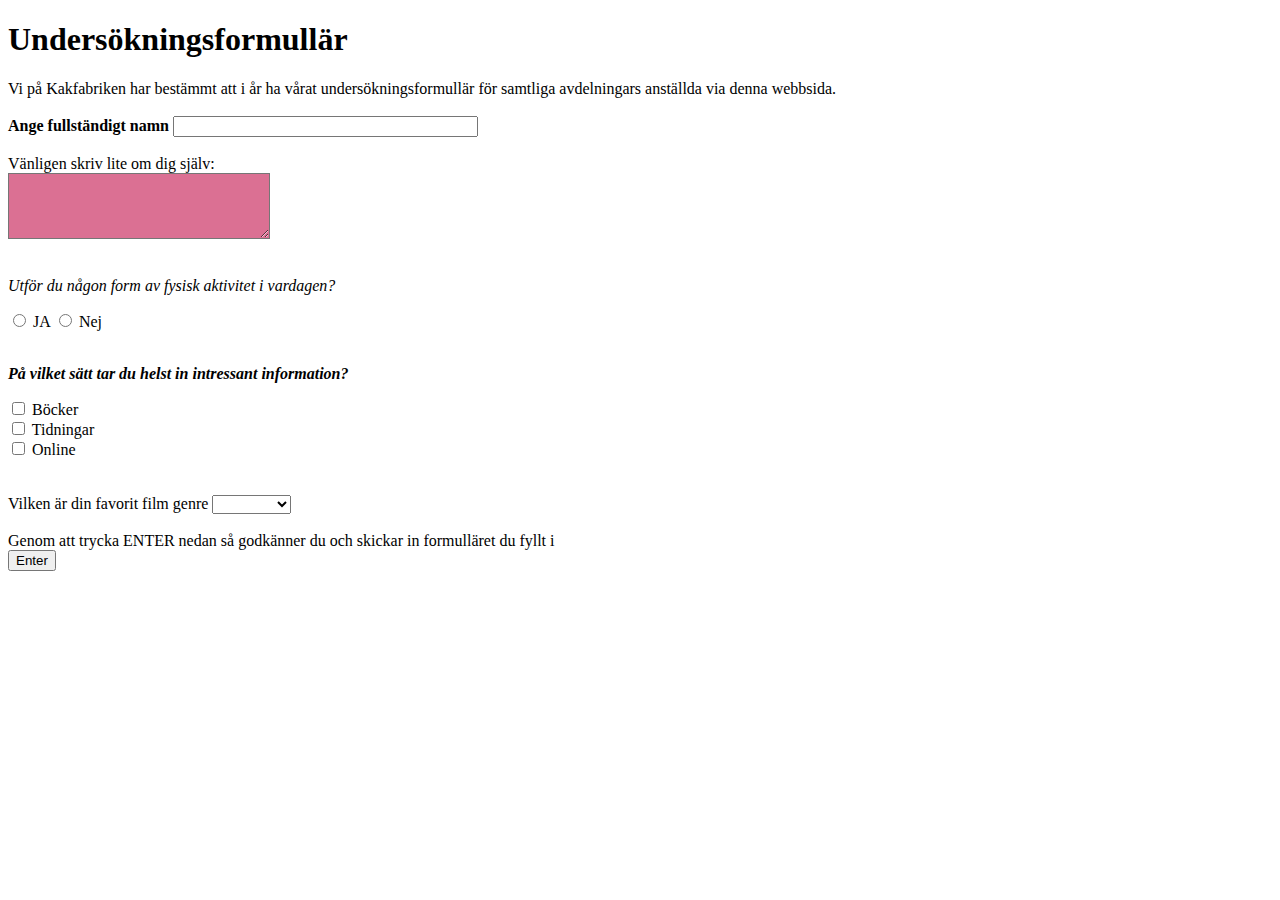
<file: upg1/index.html>
<!DOCTYPE html>
<html lang="sv">

<head>
    <meta charset="UTF-8" />
    <meta name="viewport" content="width=device-width, initial-scale=1.0" />
    <meta name="description" content="Företagsundersökning">
    <title>Undersökningsformullär</title>
</head>

<body>
    <h1>Undersökningsformullär</h1>
    <section>Vi på Kakfabriken har bestämmt att i år ha vårat undersökningsformullär för samtliga avdelningars anställda
        via denna webbsida. </section>
    <br>
    <!-- lable och id har samma namn och är det som hjälper backend att lagra infon -->
    <form>
        <label for="namn"><strong>Ange fullständigt namn</strong></label>
        <input type="text" name="namn" id="namn" size="35" maxlength="20">

        <br><br>

        <label for="om">Vänligen skriv lite om dig själv:</label><br>
        <textarea id="om" style=" background-color: palevioletred;" rows="4" cols="30">
       </textarea>

        <br><br>
        <!-- glöm inte value annars lagrars inte de svaret användaren anget -->
        <p><em>Utför du någon form av fysisk aktivitet i vardagen? </em></p>
        <input type="radio" name="sport" id="sportja" value="ja">
        <label for="sportja">JA</label>
        <input type="radio" name="sport" id="sortnej" value="nej">
        <label>Nej</label>
        <br> <br>


        <p><strong><em>På vilket sätt tar du helst in intressant information?</em></strong></p>

        <input type="checkbox" namn="read" value="books" id="read-books">
        <label for="read-books"> Böcker</label><br>

        <input type="checkbox" namn="read" value="papper" id="read-newspapper">
        <label for="read-newspapper"> Tidningar</label><br>

        <input type="checkbox" namn="read" value="online" id="read-online">
        <label for="read-online"> Online</label><br>
        <br><br>

        <label for="movie-genre">Vilken är din favorit film genre</label>
        <select name="movie" id="movie-genre">
            <option selected disabled hidden style="display: none" value="empty"></option>
            <option value="Action">Action</option>
            <option value="Romantik">Romantik</option>
            <option value="Komedi">Komedi</option>
            <option value="Drama">Drama</option>
            <option value="Skräck">Skräck</option>
        </select><br><br>

        <lable for="resultat"> Genom att trycka ENTER nedan så godkänner du och skickar in formulläret du fyllt i
        </lable><br>
        <input type="submit" value="Enter" id="reslutat" name="enter">
    </form>

</body>

</html>
</file>
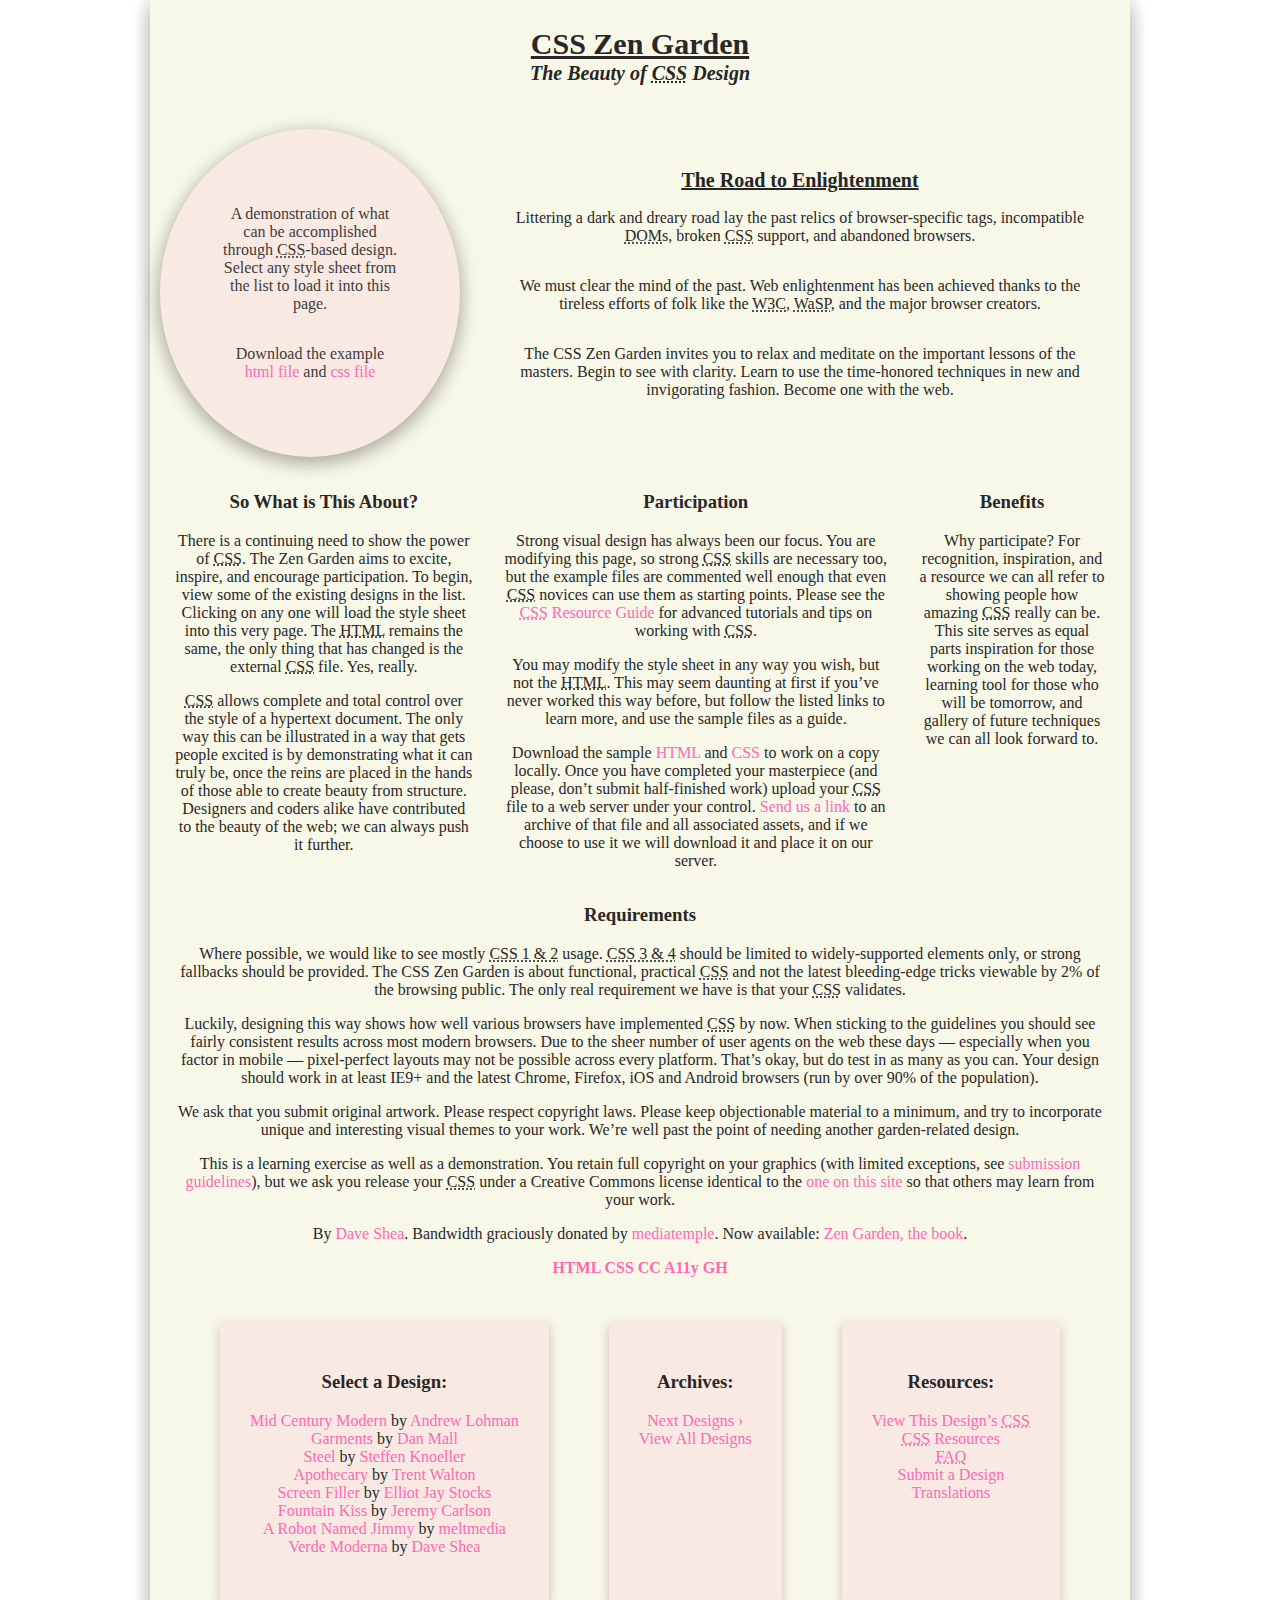
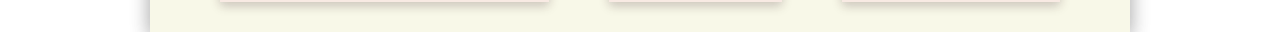
<file: upg2/index.html>
<!DOCTYPE html>
<html lang="en">

<head>
	<meta charset="utf-8">
	<title>CSS Zen Garden: The Beauty of CSS Design</title>

	<link rel="stylesheet" media="screen" href="main.css">
	<link rel="alternate" type="application/rss+xml" title="RSS" href="http://www.csszengarden.com/zengarden.xml">

	<meta name="viewport" content="width=device-width, initial-scale=1.0">
	<meta name="author" content="Dave Shea">
	<meta name="description" content="A demonstration of what can be accomplished visually through CSS-based design.">
	<meta name="robots" content="all">


	<!--[if lt IE 9]>
	<script src="script/html5shiv.js"></script>
	<![endif]-->
</head>

<!--



	View source is a feature, not a bug. Thanks for your curiosity and
	interest in participating!

	Here are the submission guidelines for the new and improved csszengarden.com:

	- CSS3? Of course! Prefix for ALL browsers where necessary.
	- go responsive; test your layout at multiple screen sizes.
	- your browser testing baseline: IE9+, recent Chrome/Firefox/Safari, and iOS/Android
	- Graceful degradation is acceptable, and in fact highly encouraged.
	- use classes for styling. Don't use ids.
	- web fonts are cool, just make sure you have a license to share the files. Hosted 
	  services that are applied via the CSS file (ie. Google Fonts) will work fine, but
	  most that require custom HTML won't. TypeKit is supported, see the readme on this
	  page for usage instructions: https://github.com/mezzoblue/csszengarden.com/

	And a few tips on building your CSS file:

	- use :first-child, :last-child and :nth-child to get at non-classed elements
	- use ::before and ::after to create pseudo-elements for extra styling
	- use multiple background images to apply as many as you need to any element
	- use the Kellum Method for image replacement, if still needed. http://goo.gl/GXxdI
	- don't rely on the extra divs at the bottom. Use ::before and ::after instead.

		
-->

<body id="css-zen-garden">
	<div class="page-wrapper">

		<section class="intro" id="zen-intro">
			<header role="banner">
				<h1>CSS Zen Garden</h1>
				<h2>The Beauty of <abbr title="Cascading Style Sheets">CSS</abbr> Design</h2>
			</header>

			<div class="summary" id="zen-summary" role="article">
				<p>A demonstration of what can be accomplished through <abbr
						title="Cascading Style Sheets">CSS</abbr>-based design. Select any style sheet from the list to
					load it into this page.</p>
				<p>Download the example <a href="/examples/index"
						title="This page's source HTML code, not to be modified.">html file</a> and <a
						href="/examples/style.css" title="This page's sample CSS, the file you may modify.">css file</a>
				</p>
			</div>

			<div class="preamble" id="zen-preamble" role="article">
				<h3>The Road to Enlightenment</h3>
				<p>Littering a dark and dreary road lay the past relics of browser-specific tags, incompatible <abbr
						title="Document Object Model">DOM</abbr>s, broken <abbr
						title="Cascading Style Sheets">CSS</abbr> support, and abandoned browsers.</p>
				<p>We must clear the mind of the past. Web enlightenment has been achieved thanks to the tireless
					efforts of folk like the <abbr title="World Wide Web Consortium">W3C</abbr>, <abbr
						title="Web Standards Project">WaSP</abbr>, and the major browser creators.</p>
				<p>The CSS Zen Garden invites you to relax and meditate on the important lessons of the masters. Begin
					to see with clarity. Learn to use the time-honored techniques in new and invigorating fashion.
					Become one with the web.</p>
			</div>
		</section>

		<div class="main supporting" id="zen-supporting" role="main">
			<div class="explanation" id="zen-explanation" role="article">
				<h3>So What is This About?</h3>
				<p>There is a continuing need to show the power of <abbr title="Cascading Style Sheets">CSS</abbr>. The
					Zen Garden aims to excite, inspire, and encourage participation. To begin, view some of the existing
					designs in the list. Clicking on any one will load the style sheet into this very page. The <abbr
						title="HyperText Markup Language">HTML</abbr> remains the same, the only thing that has changed
					is the external <abbr title="Cascading Style Sheets">CSS</abbr> file. Yes, really.</p>
				<p><abbr title="Cascading Style Sheets">CSS</abbr> allows complete and total control over the style of a
					hypertext document. The only way this can be illustrated in a way that gets people excited is by
					demonstrating what it can truly be, once the reins are placed in the hands of those able to create
					beauty from structure. Designers and coders alike have contributed to the beauty of the web; we can
					always push it further.</p>
			</div>

			<div class="participation" id="zen-participation" role="article">
				<h3>Participation</h3>
				<p>Strong visual design has always been our focus. You are modifying this page, so strong <abbr
						title="Cascading Style Sheets">CSS</abbr> skills are necessary too, but the example files are
					commented well enough that even <abbr title="Cascading Style Sheets">CSS</abbr> novices can use them
					as starting points. Please see the <a href="http://www.mezzoblue.com/zengarden/resources/"
						title="A listing of CSS-related resources"><abbr title="Cascading Style Sheets">CSS</abbr>
						Resource Guide</a> for advanced tutorials and tips on working with <abbr
						title="Cascading Style Sheets">CSS</abbr>.</p>
				<p>You may modify the style sheet in any way you wish, but not the <abbr
						title="HyperText Markup Language">HTML</abbr>. This may seem daunting at first if you&#8217;ve
					never worked this way before, but follow the listed links to learn more, and use the sample files as
					a guide.</p>
				<p>Download the sample <a href="/examples/index"
						title="This page's source HTML code, not to be modified.">HTML</a> and <a
						href="/examples/style.css" title="This page's sample CSS, the file you may modify.">CSS</a> to
					work on a copy locally. Once you have completed your masterpiece (and please, don&#8217;t submit
					half-finished work) upload your <abbr title="Cascading Style Sheets">CSS</abbr> file to a web server
					under your control. <a href="http://www.mezzoblue.com/zengarden/submit/"
						title="Use the contact form to send us your CSS file">Send us a link</a> to an archive of that
					file and all associated assets, and if we choose to use it we will download it and place it on our
					server.</p>
			</div>

			<div class="benefits" id="zen-benefits" role="article">
				<h3>Benefits</h3>
				<p>Why participate? For recognition, inspiration, and a resource we can all refer to showing people how
					amazing <abbr title="Cascading Style Sheets">CSS</abbr> really can be. This site serves as equal
					parts inspiration for those working on the web today, learning tool for those who will be tomorrow,
					and gallery of future techniques we can all look forward to.</p>
			</div>

			<div class="requirements" id="zen-requirements" role="article">
				<h3>Requirements</h3>
				<p>Where possible, we would like to see mostly <abbr title="Cascading Style Sheets, levels 1 and 2">CSS
						1 &amp; 2</abbr> usage. <abbr title="Cascading Style Sheets, levels 3 and 4">CSS 3 &amp;
						4</abbr> should be limited to widely-supported elements only, or strong fallbacks should be
					provided. The CSS Zen Garden is about functional, practical <abbr
						title="Cascading Style Sheets">CSS</abbr> and not the latest bleeding-edge tricks viewable by 2%
					of the browsing public. The only real requirement we have is that your <abbr
						title="Cascading Style Sheets">CSS</abbr> validates.</p>
				<p>Luckily, designing this way shows how well various browsers have implemented <abbr
						title="Cascading Style Sheets">CSS</abbr> by now. When sticking to the guidelines you should see
					fairly consistent results across most modern browsers. Due to the sheer number of user agents on the
					web these days &#8212; especially when you factor in mobile &#8212; pixel-perfect layouts may not be
					possible across every platform. That&#8217;s okay, but do test in as many as you can. Your design
					should work in at least IE9+ and the latest Chrome, Firefox, iOS and Android browsers (run by over
					90% of the population).</p>
				<p>We ask that you submit original artwork. Please respect copyright laws. Please keep objectionable
					material to a minimum, and try to incorporate unique and interesting visual themes to your work.
					We&#8217;re well past the point of needing another garden-related design.</p>
				<p>This is a learning exercise as well as a demonstration. You retain full copyright on your graphics
					(with limited exceptions, see <a
						href="http://www.mezzoblue.com/zengarden/submit/guidelines/">submission guidelines</a>), but we
					ask you release your <abbr title="Cascading Style Sheets">CSS</abbr> under a Creative Commons
					license identical to the <a href="http://creativecommons.org/licenses/by-nc-sa/3.0/"
						title="View the Zen Garden's license information.">one on this site</a> so that others may learn
					from your work.</p>
				<p role="contentinfo">By <a href="http://www.mezzoblue.com/">Dave Shea</a>. Bandwidth graciously donated
					by <a href="http://www.mediatemple.net/">mediatemple</a>. Now available: <a
						href="http://www.amazon.com/exec/obidos/ASIN/0321303474/mezzoblue-20/">Zen Garden, the book</a>.
				</p>
			</div>

			<footer>
				<a href="http://validator.w3.org/check/referer" title="Check the validity of this site&#8217;s HTML"
					class="zen-validate-html">HTML</a>
				<a href="http://jigsaw.w3.org/css-validator/check/referer"
					title="Check the validity of this site&#8217;s CSS" class="zen-validate-css">CSS</a>
				<a href="http://creativecommons.org/licenses/by-nc-sa/3.0/"
					title="View the Creative Commons license of this site: Attribution-NonCommercial-ShareAlike."
					class="zen-license">CC</a>
				<a href="http://mezzoblue.com/zengarden/faq/#aaa" title="Read about the accessibility of this site"
					class="zen-accessibility">A11y</a>
				<a href="https://github.com/mezzoblue/csszengarden.com" title="Fork this site on Github"
					class="zen-github">GH</a>
			</footer>

		</div>


		<aside class="sidebar" role="complementary">
			<div class="wrapper">

				<div class="design-selection" id="design-selection">
					<h3 class="select">Select a Design:</h3>
					<nav role="navigation">
						<ul>
							<li>
								<a href="/221/" class="design-name">Mid Century Modern</a> by <a
									href="http://andrewlohman.com/" class="designer-name">Andrew Lohman</a>
							</li>
							<li>
								<a href="/220/" class="design-name">Garments</a> by <a href="http://danielmall.com/"
									class="designer-name">Dan Mall</a>
							</li>
							<li>
								<a href="/219/" class="design-name">Steel</a> by <a href="http://steffen-knoeller.de"
									class="designer-name">Steffen Knoeller</a>
							</li>
							<li>
								<a href="/218/" class="design-name">Apothecary</a> by <a href="http://trentwalton.com"
									class="designer-name">Trent Walton</a>
							</li>
							<li>
								<a href="/217/" class="design-name">Screen Filler</a> by <a
									href="http://elliotjaystocks.com/" class="designer-name">Elliot Jay Stocks</a>
							</li>
							<li>
								<a href="/216/" class="design-name">Fountain Kiss</a> by <a
									href="http://jeremycarlson.com" class="designer-name">Jeremy Carlson</a>
							</li>
							<li>
								<a href="/215/" class="design-name">A Robot Named Jimmy</a> by <a
									href="http://meltmedia.com/" class="designer-name">meltmedia</a>
							</li>
							<li>
								<a href="/214/" class="design-name">Verde Moderna</a> by <a
									href="http://www.mezzoblue.com/" class="designer-name">Dave Shea</a>
							</li>
						</ul>
					</nav>
				</div>

				<div class="design-archives" id="design-archives">
					<h3 class="archives">Archives:</h3>
					<nav role="navigation">
						<ul>
							<li class="next">
								<a href="/214/page1">
									Next Designs <span class="indicator">&rsaquo;</span>
								</a>
							</li>
							<li class="viewall">
								<a href="http://www.mezzoblue.com/zengarden/alldesigns/"
									title="View every submission to the Zen Garden.">
									View All Designs </a>
							</li>
						</ul>
					</nav>
				</div>

				<div class="zen-resources" id="zen-resources">
					<h3 class="resources">Resources:</h3>
					<ul>
						<li class="view-css">
							<a href="style.css" title="View the source CSS file of the currently-viewed design.">
								View This Design&#8217;s <abbr title="Cascading Style Sheets">CSS</abbr> </a>
						</li>
						<li class="css-resources">
							<a href="http://www.mezzoblue.com/zengarden/resources/"
								title="Links to great sites with information on using CSS.">
								<abbr title="Cascading Style Sheets">CSS</abbr> Resources </a>
						</li>
						<li class="zen-faq">
							<a href="http://www.mezzoblue.com/zengarden/faq/"
								title="A list of Frequently Asked Questions about the Zen Garden.">
								<abbr title="Frequently Asked Questions">FAQ</abbr> </a>
						</li>
						<li class="zen-submit">
							<a href="http://www.mezzoblue.com/zengarden/submit/" title="Send in your own CSS file.">
								Submit a Design </a>
						</li>
						<li class="zen-translations">
							<a href="http://www.mezzoblue.com/zengarden/translations/"
								title="View translated versions of this page.">
								Translations </a>
						</li>
					</ul>
				</div>
			</div>
		</aside>


	</div>

	<!--

	These superfluous divs/spans were originally provided as catch-alls to add extra imagery.
	These days we have full ::before and ::after support, favour using those instead.
	These only remain for historical design compatibility. They might go away one day.
		
-->
	<div class="extra1" role="presentation"></div>
	<div class="extra2" role="presentation"></div>
	<div class="extra3" role="presentation"></div>
	<div class="extra4" role="presentation"></div>
	<div class="extra5" role="presentation"></div>
	<div class="extra6" role="presentation"></div>

</body>

</html>
</file>
<file: upg2/main.css>
#css-zen-garden {
  /* background-image: url(https://cdn.pixabay.com/photo/2019/03/05/01/59/spring-background-4035402_960_720.jpg); */
  background-image: url(https://cdn.pixabay.com/photo/2017/04/15/12/02/petals-2232267_1280.jpg);

  background-size: cover;
  background-attachment: fixed;
  margin: 0px;
  font-family: "Times New Roman", Times, serif;
  color: rgb(41, 39, 39);
}
.page-wrapper {
  margin-right: auto;
  margin-left: auto;

  max-width: 960px;

  padding-right: 10px;
  padding-left: 10px;

  box-shadow: 0 4px 18px 0 rgba(0, 0, 0, 0.2), 0 6px 20px 0 rgba(0, 0, 0, 0.19);
  background-color: rgba(245, 245, 220, 0.671);
}

/* grid area row-start/col-star/row-end/col-end */
#zen-intro {
  display: grid;
  grid-template-rows: 1fr 3fr;
  grid-template-columns: repeat(3, 1fr);
  gap: 20px;
}

#zen-intro h1 {
  text-decoration: underline;
  font-size: 30px;
  margin-bottom: 0px;
}

#zen-intro h2 {
  font-size: 20px;
  font-style: italic;
  color: rgb(37, 37, 37);
  margin-top: 1px;
}
#zen-intro h3 {
  font-size: 20px;
  text-decoration: underline;
  color: rgb(37, 37, 37);
  margin-bottom: 1px;
}

.intro > header {
  grid-row: 1;
  grid-column: 1 / end;

  text-align: center;
  display: block;
  margin: auto;
}
#zen-summary {
  grid-row: 2;
  grid-column: 1/2;
  display: flex;
  text-align: center;
  flex-direction: column;
  background-color: rgba(255, 105, 180, 0.089);
  border-radius: 50%;
  box-shadow: 0 4px 18px 0 rgba(0, 0, 0, 0.2), 0 6px 20px 0 rgba(0, 0, 0, 0.19);
  padding: 60px;
  color: rgb(61, 60, 60);
}

#zen-preamble {
  grid-row: 2;
  grid-column: 2 / end;
  display: flex;
  text-align: center;
  flex-direction: column;
  padding: 20px;
}

#zen-supporting {
  display: flex;
  flex-wrap: wrap;
  justify-content: space-between;
  text-align: center;

  padding: 15px;
}

#zen-explanation {
  flex: 0 32%;
}

#zen-participation {
  flex: 0 42%;
}
#zen-benefits {
  flex: 0 20%;
}

#zen-requirements {
  flex: 0 100%;
}
footer {
  flex: 0 100%;
  text-decoration: underline;
  font-weight: bold;
  text-decoration: none;
}

.wrapper {
  display: flex;
  /* flex-wrap: wrap; */
  justify-content: center;
  text-align: center;
}

.wrapper > div {
  /* background-color: rgba(255, 105, 180, 0.329); */
  margin: 30px;
  padding: 30px;
  background-color: rgba(255, 105, 180, 0.089);
  box-shadow: 0 2px 10px 0 rgba(255, 105, 180, 0.062),
    0 4px 10px 0 rgba(0, 0, 0, 0.19);
}

.wrapper > a {
  text-decoration-style: none;
}
.wrapper > h3 {
  padding: 0%;
  text-decoration: none;
}
a:link {
  color: hotpink;
  text-decoration: none;
}
a:hover {
  color: rgb(55, 136, 228);
}
a:visited {
  background-color: rgb(8, 8, 8);
}

ul {
  list-style: none;
  padding: 0%;
}

@media (max-width: 700px) {
  .wrapper {
    flex-direction: column;
  }
  #zen-supporting {
    flex-direction: column;
  }
  #zen-intro {
    display: block;
  }
  #zen-summary {
    background-color: rgba(255, 105, 180, 0.089);

    border-radius: 0%;
    padding: 0%;
    box-shadow: 0 2px 10px 0 rgba(255, 105, 180, 0.062),
      0 4px 10px 0 rgba(0, 0, 0, 0.19);
  }
}
</file>
